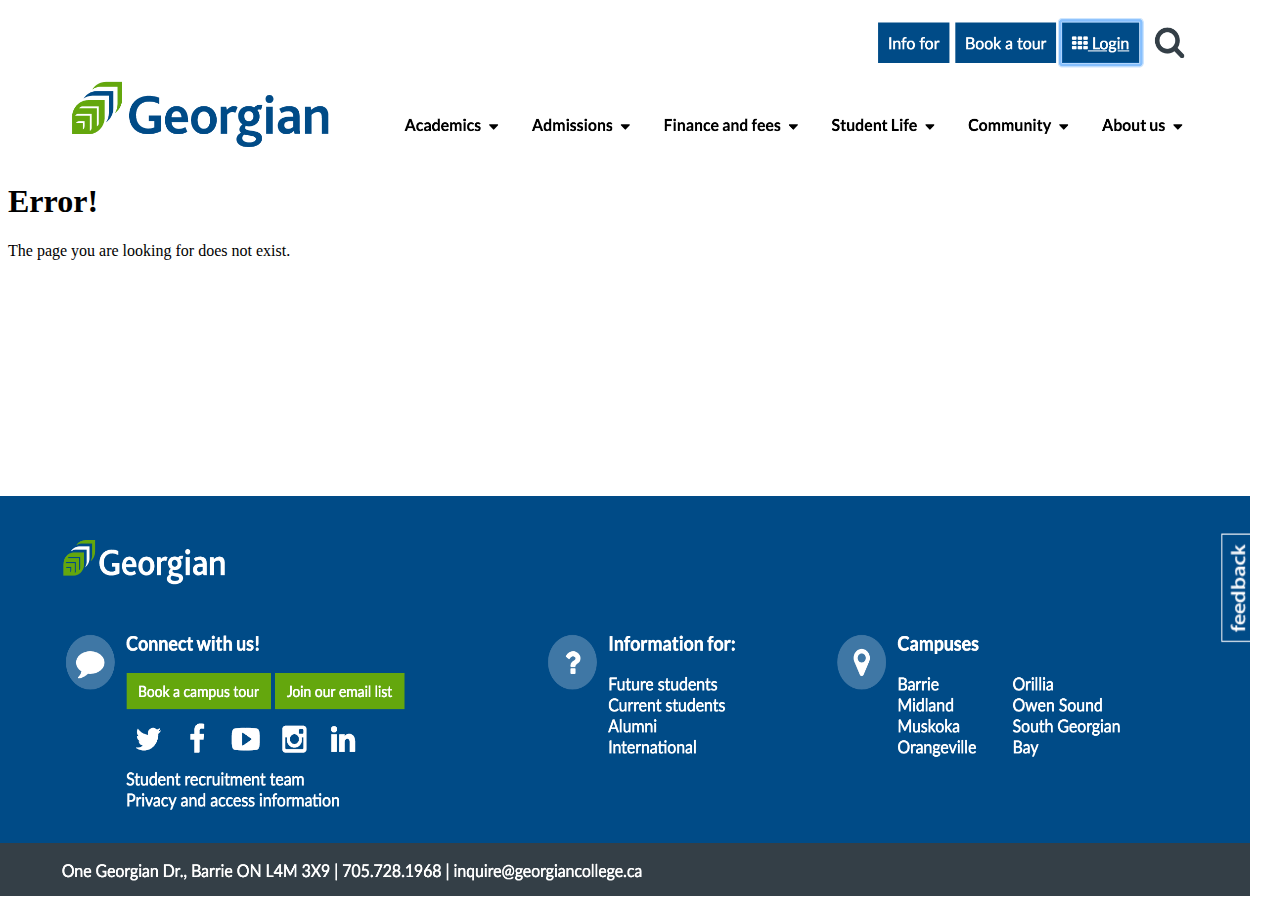
<file: altindex.html>
<!DOCTYPE html>
<html lang="en">
<head>
    <meta charset="UTF-8">
    <meta name="viewport" content="width=device-width, initial-scale=1.0">
    <meta http-equiv="X-UA-Compatible" content="ie=edge">
    <title>404 - Page Not Found</title>
    <link rel="stylesheet" href="css/style.css">
</head>
<body>
    <header>
        <img src="images/GeorgianHead.png" alt="Georgian Header Design" width="1250" height="150">
    </header>
    <h1>Error!</h1>
    <p>The page you are looking for does not exist.</p>
    
    <footer>
        <img src="images/GeorgianFoot.png" alt="Georgian Footer Design" width="1250" height="400">
    </footer>
</body>
</html>
</file>
<file: css/style.css>
/* Custom CSS Styles */

header{
    position: relative;
    background-color: white;
    /* border: 2px solid black; */
}

main{
    text-align: center;
    margin-top: 100px;
    padding-bottom: 50px;
}

section#botnav{
    background-color: #004A87;
    width:100%;
    border: 2px solid black;
}

div.form-group{
    position:fixed;
    right:0px;
}

i.fas.fa-search{
    position:fixed;
    left:0px;
}

section#botnav p{
    color: white;
    display: inline-block;
    position: relative;
    left: 30%;
    padding: 20px;
}

footer{
    position:fixed;
    left:0px;
    bottom:0px;
    background-color:white;
    width:100%;
}

section#stripe{
    background-color:#004A87;
    height:10px;
    width:100%;
}
</file>
